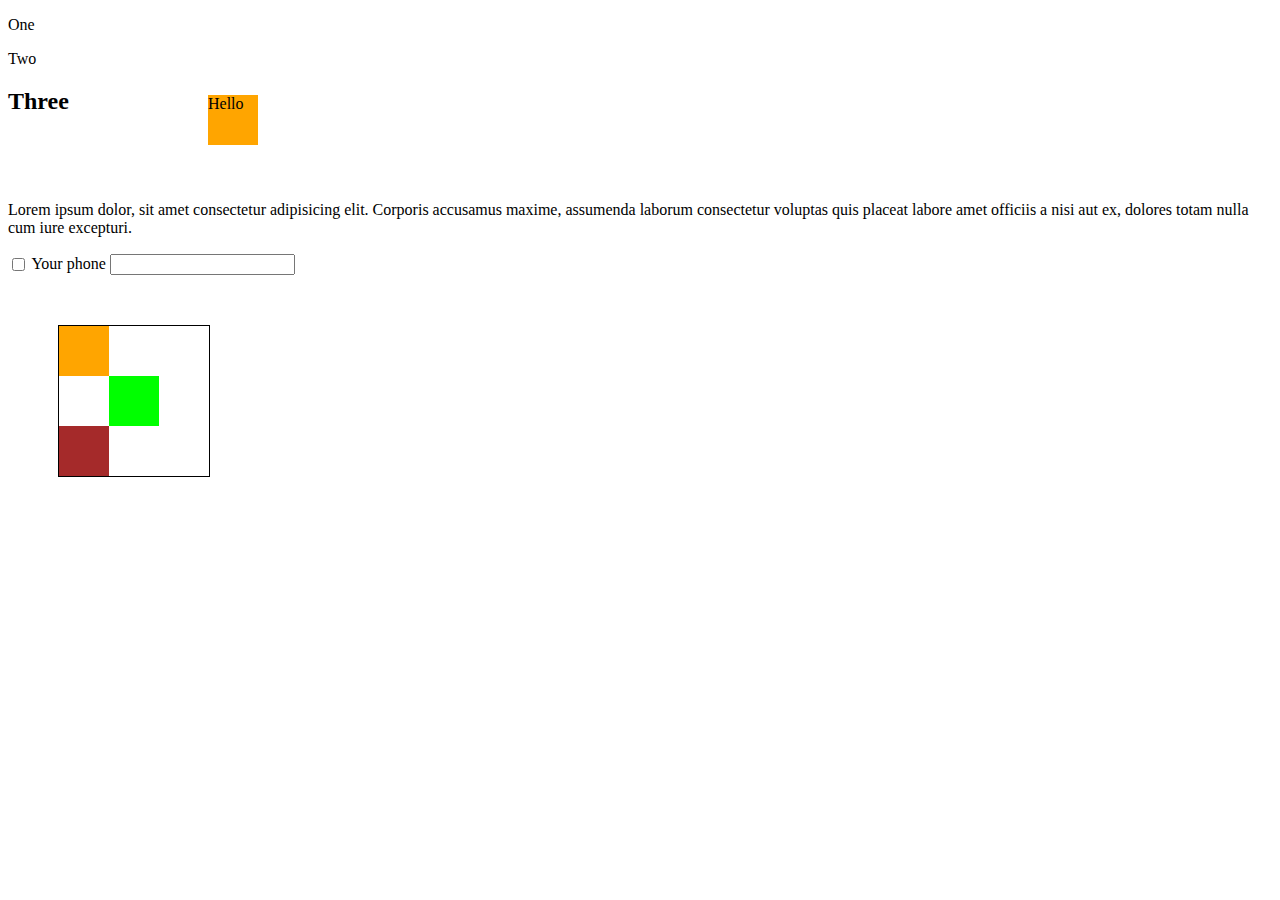
<file: index.html>
<!DOCTYPE html>
<html lang="ru">
<head>
    <meta charset="UTF-8">
    <meta http-equiv="X-UA-Compatible" content="IE=edge">
    <meta name="viewport" content="width=device-width, initial-scale=1.0">
    <title>Первый пробный</title>
    <link rel="stylesheet" href="css/style.css">
</head>
<body>
<p>One</p>
<div>Two</div>
<h2>Three</h2>
<div class="test">Hello</div>
<p>Lorem ipsum dolor, sit amet consectetur adipisicing elit. Corporis accusamus maxime, assumenda laborum consectetur voluptas quis placeat labore amet officiis a nisi aut ex, dolores totam nulla cum iure excepturi.</p>
<p><input type="checkbox"> Your phone <input type="text"></p>
<div class="rect">
    <div class="sq p1"></div>
    <div class="sq p2"></div>
    <div class="sq p3"></div>
</div>
</body>
</html>
</file>
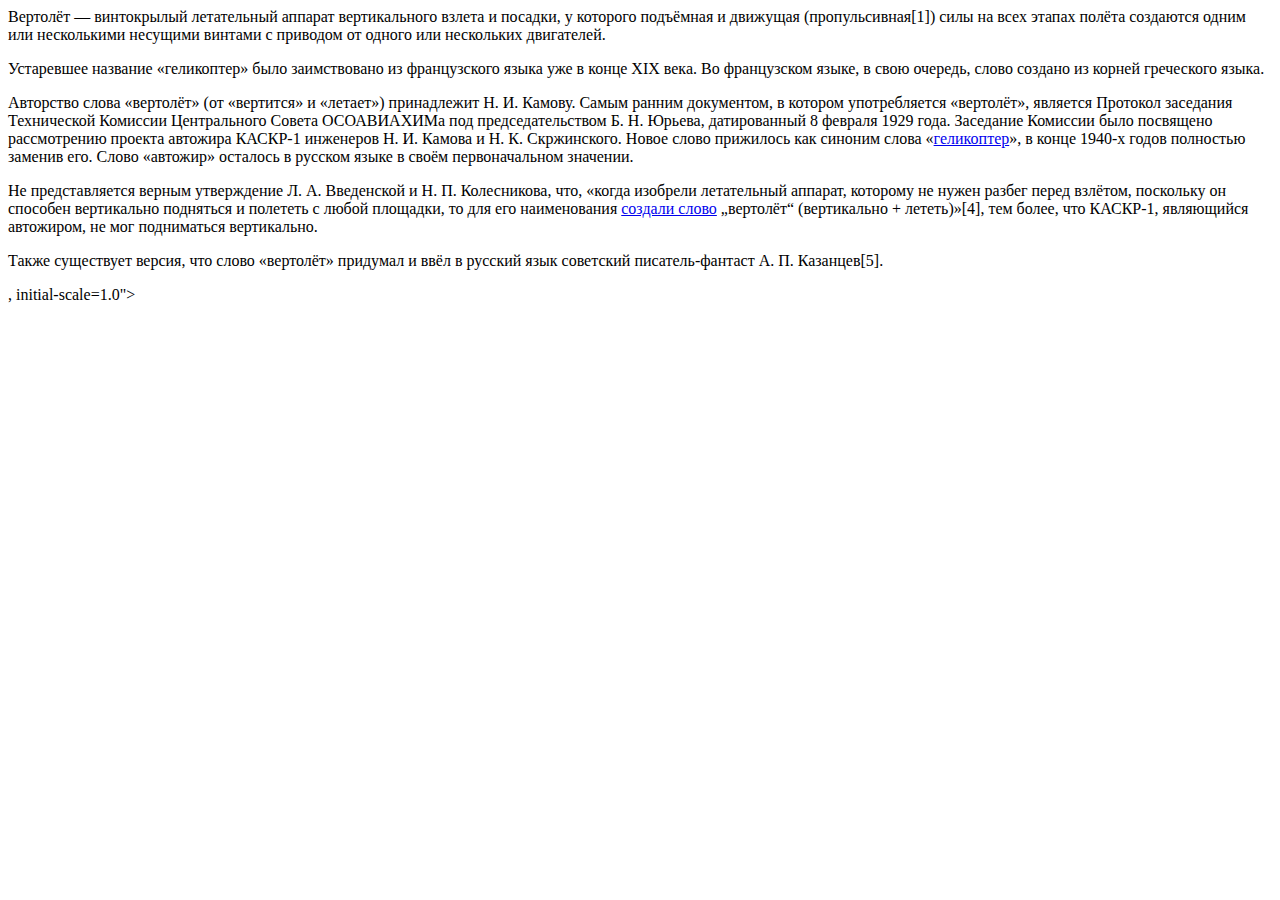
<file: helicopter.html>
<!DOCTYPE html>
<html lang="en">
<head>
    <meta charset="UTF-8">
    <meta http-equiv="X-UA-Compatible" content="IE=edge">
    <meta name="viewport" content="width=<p>
    <span class="bold">Вертолёт</span> — винтокрылый летательный аппарат <span class="red">вертикального</span> взлета и посадки, у которого подъёмная и движущая
    (пропульсивная[1]) силы на всех этапах полёта создаются одним или несколькими несущими <span class="line">винтами</span> с приводом от одного или
    нескольких двигателей.
</p>
<p>
    Устаревшее название «<span class="red">геликоптер</span>» было заимствовано из французского языка уже в конце XIX века. Во французском языке, в
    свою очередь, слово создано из корней греческого языка.
</p>
<p>
    Авторство слова «<span class="red bold">вертолёт</span>» (от «вертится» и «летает») принадлежит <span class="fio">Н. И. Камову</span>. Самым ранним документом, в котором
    употребляется «<span class="brown">вертолёт</span>», является Протокол заседания <span class="bold">Технической Комиссии Центрального Совета ОСОАВИАХИМа</span> под
    председательством <span class="fio">Б. Н. Юрьева</span>, датированный 8 февраля 1929 года. Заседание Комиссии было посвящено рассмотрению проекта
    автожира КАСКР-1 инженеров <span class="fio">Н. И. Камова</span> и <span class="fio">Н. К. Скржинского</span>. Новое слово прижилось как синоним слова «<a href="#" >геликоптер</a>», в
    конце 1940-х годов полностью заменив его. Слово «<span class="bold">автожир</span>» осталось в русском языке в своём первоначальном значении.
</p>
<p>
    Не представляется верным утверждение <span class="fio">Л. А. Введенской</span> и <span class="fio">Н. П. Колесникова</span>, что, «когда изобрели летательный аппарат,
    которому не нужен разбег перед взлётом, поскольку он способен вертикально подняться и полететь с любой площадки, то для
    его наименования <a href="#">создали слово</a> „<span class="bold">вертолёт</span>“ (вертикально + лететь)»[4], тем более, что КАСКР-1, являющийся автожиром, не
    мог подниматься вертикально.
</p>
<p>
    Также существует версия, что слово «вертолёт» придумал и ввёл в русский язык советский писатель-фантаст <span class="fio line">А. П. Казанцев</span>[5].
</p>, initial-scale=1.0">
    <title>Document</title>
</head>
<body>
    
</body>
</html>
</file>
<file: css/style.css>
.test {
  height: 50px;
  width: 50px;
  background: orange;
  left: 200px;
  bottom: 40px;
  position: relative;
}

input[type="checkbox"] {
  position: relative;
  top: 2px;
}

.rect {
  width: 150px;
  height: 150px;
  margin: 50px;
  border: 1px solid black;
  position: relative;
}

.sq {
  width: 50px;
  height: 50px;
}

.p1 {
  position: absolute;
  margin-left: auto;
  margin-right: auto;
  background: orange;
}

.p2 {
  position: absolute;
  top: 50px;
  right: 50px;
  background: lime;
}

.p3 {
  position: absolute;
  top: 100px;
  right: 100px;
  background: brown;
}
</file>
